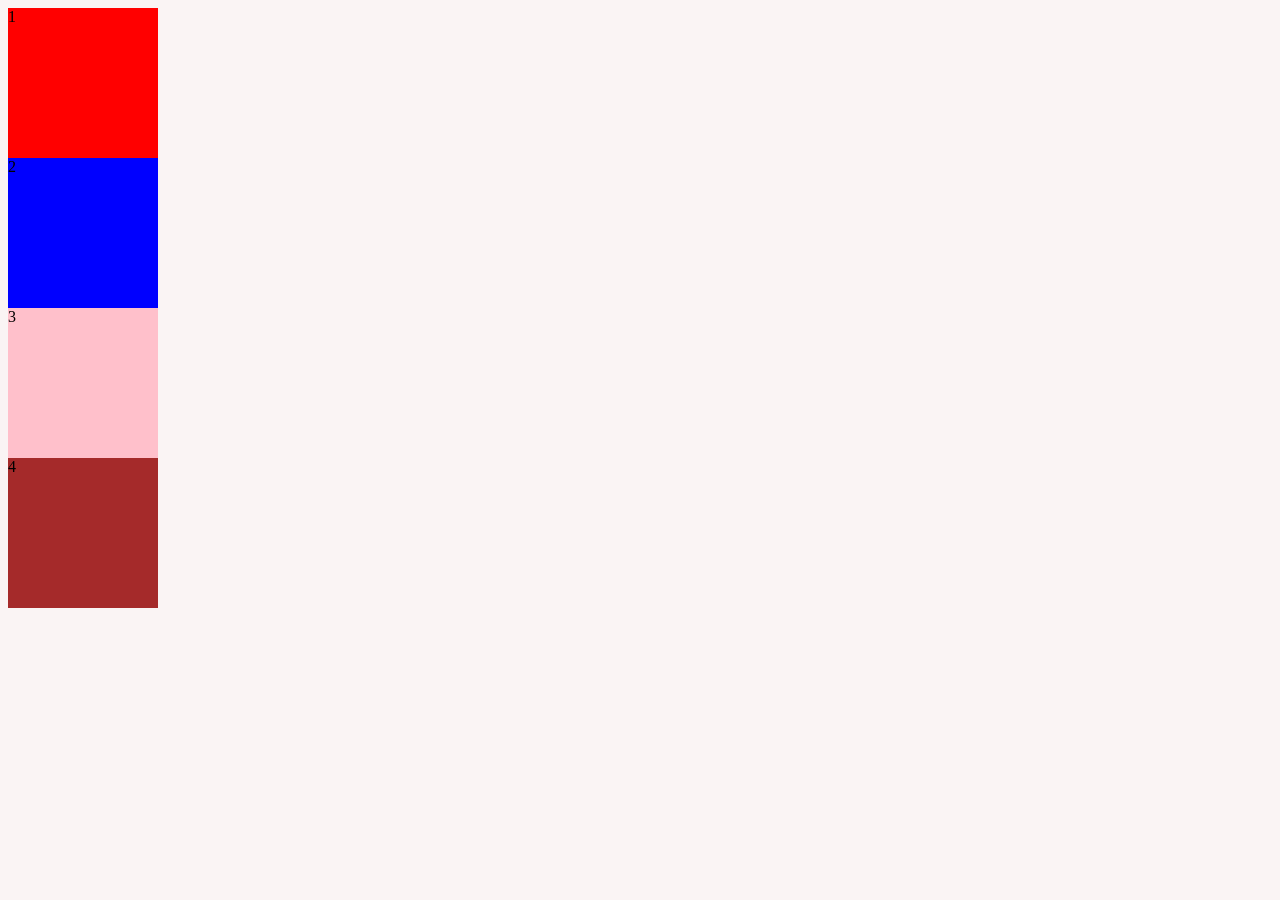
<file: paginas/flex.html>
<!DOCTYPE html>
<html lang="en">
<link rel="stylesheet" href="../css/style.css">

<head>
  <meta charset="UTF-8">
  <meta name="viewport" content="width=device-width, initial-scale=1.0">
  <title>Document</title>
</head>

<body>
  <div class="contenedor">
    <div class="elemento" id="uno">1</div>
    <div class="elemento" id="dos">2</div>
    <div class="elemento" id="tres">3</div>
    <div class="elemento" id="cuatro">4</div>
  </div>
</body>

</html>
</file>
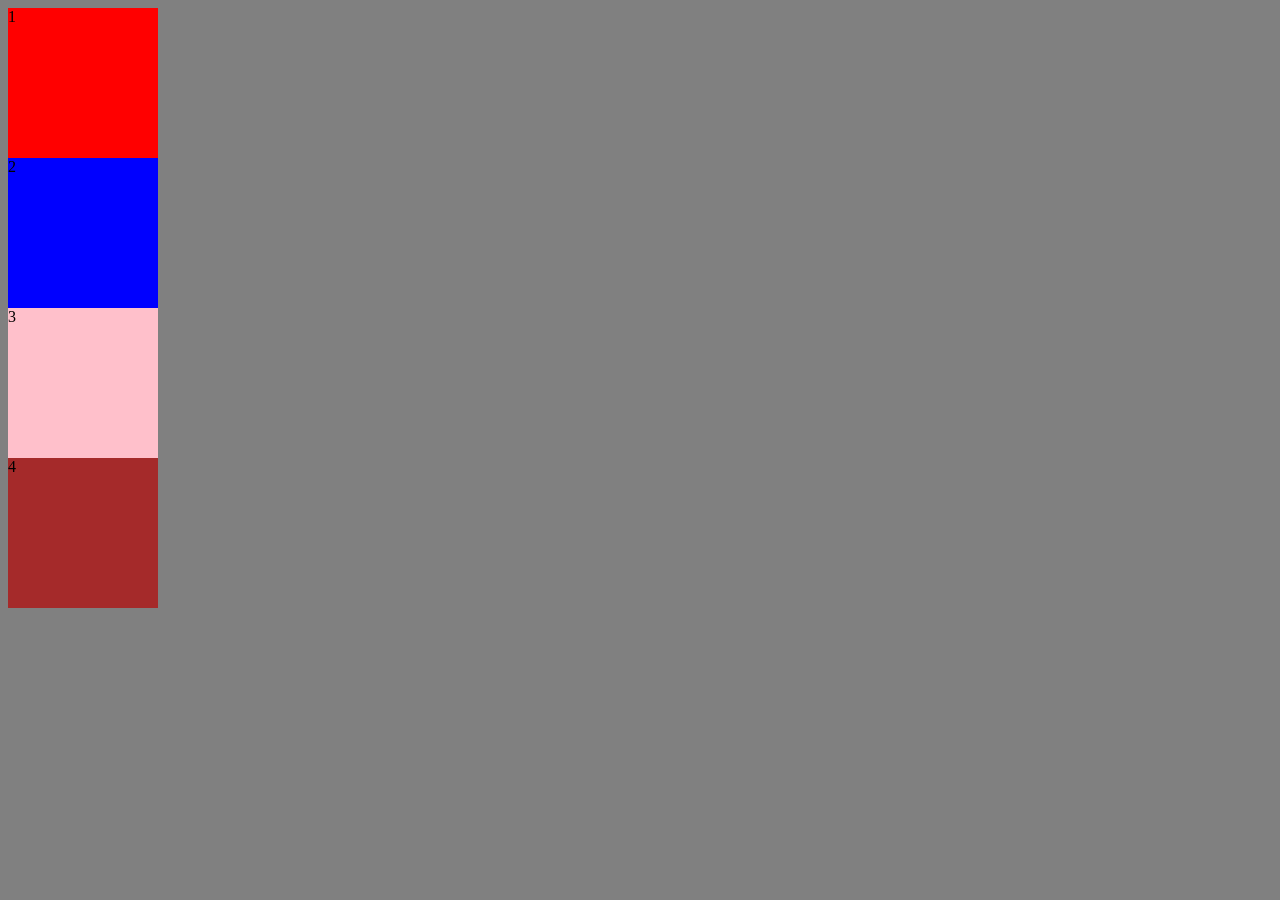
<file: NH Terapeuta Estetica/paginas/flex.html>
<!DOCTYPE html>
<html lang="en">
<link rel="stylesheet" href="../css/style.css">

<head>
  <meta charset="UTF-8">
  <meta name="viewport" content="width=device-width, initial-scale=1.0">
  <title>Document</title>
</head>

<body>
  <div class="contenedor">
    <div class="elemento" id="uno">1</div>
    <div class="elemento" id="dos">2</div>
    <div class="elemento" id="tres">3</div>
    <div class="elemento" id="cuatro">4</div>
  </div>
</body>

</html>
</file>
<file: css/style.css>
body {
    background-color: rgb(250, 244, 244);
  }

  h3 {
    color: white;
    background-color: orange;
  }

  #titulo2 {
    color: black;
  }

  H2 {
    color: lawngreen;
  }

  .clases-1 {
    color: rgb(7, 7, 7);
  }

  .img-logo {
    width: 200px;
  }

  .header-nav {
    display: flex;
    justify-content: space-between;
    align-items: center;
    background: linear-gradient(90deg, rgba(171, 217, 87, 1) 0%, rgba(109, 189, 53, 1) 16%, rgba(104, 253, 45, 1) 100%);
    width: 100%;
  }

  h1 {
    text-align: center;
  }

  .menu-nav {
    display: inline-block;
  }

  .menu-nav li {
    display: inline-block;
  }

  .menu-nav li a {
    display: flex;
    color: black;
    margin: 5px;
  }

  /*.header-nav a:hover {
    color: black;
  }*/

  .primer-recuadro {
    margin: 15px;
    padding: 15px;
    border: 1px solid white;
  }

  .segundo-recuadro {
    margin: 15px;
    padding: 15px;
    border: double 5px orange;
  }

  .tercer-recuadro {
    margin: 15px;
    padding: 15px;
    border: dotted greenyellow;
  }

  .elemento {
    width: 150px;
    height: 150px;
  }

  #uno {
    background-color: red;
    order: -1;
  }

  #dos {
    background-color: blue;
  }

  #tres {
    background-color: pink;
    order: -2;
  }

  #cuatro {
    background-color: brown;
  }

  /*
  .contenedor {
    display: flex;
    justify-content: space-evenly;
    flex-direction: row;
    align-items: center;
    height: 100vh;
  }

  .contenedor {
    display: flex;
    justify-content: space;
  }
*/

  .info-columnas {
    display: flex;
    flex-direction: column;
    width: 200px;
    height: auto;
    border: 5px double rgb(233, 129, 129);
    padding: 10px;
    box-shadow: 14px 10px 14px 1px rgba(0, 0, 0, 0.62);
  }

  .info-columnas img {
    width: 100%;

  }

  .contenedor-noticias {
    display: flex;
    flex-wrap: wrap;
    gap: 20px;
    justify-content: space-evenly;
    padding: 20px;
  }

  .footer {
    padding: 50px;
    text-align: center;
    background: linear-gradient(90deg, rgba(180, 58, 115, 1) 0%, rgba(253, 29, 29, 1) 42%, rgba(252, 176, 69, 1) 61%);
    margin-top: 30px;
  }

  .menu-nav li a:hover {
    color: white;
  }
</file>
<file: NH Terapeuta Estetica/css/style.css>
body {
    background-color: gray;
  }

  h3 {
    color: white;
    background-color: orange;
  }

  #titulo2 {
    color: black;
  }

  H2 {
    color: lawngreen;
  }

  .clases-1 {
    color: yellow;
  }

  .img-logo {
    width: 200px;
  }

  .header-nav {
    display: flex;
    justify-content: space-between;
    align-items: center;
    background-color: greenyellow;
    width: 100%;
  }

  h1 {
    text-align: center;
  }

  .menu-nav {
    display: inline-block;
  }

  .menu-nav li {
    display: inline-block;
  }

  .menu-nav li a {
    display: flex;
    color: black;
    margin: 5px;
  }

  .header-nav a:hover {
    color: white;
  }

  .primer-recuadro {
    margin: 15px;
    padding: 15px;
    border: 1px solid white;
  }

  .segundo-recuadro {
    margin: 15px;
    padding: 15px;
    border: double 5px orange;
  }

  .tercer-recuadro {
    margin: 15px;
    padding: 15px;
    border: dotted greenyellow;
  }

  .elemento {
    width: 150px;
    height: 150px;
  }

  #uno {
    background-color: red;
    order: -1;
  }

  #dos {
    background-color: blue;
  }

  #tres {
    background-color: pink;
    order: -2;
  }

  #cuatro {
    background-color: brown;
  }

  /*
  .contenedor {
    display: flex;
    justify-content: space-evenly;
    flex-direction: row;
    align-items: center;
    height: 100vh;
  }

  .contenedor {
    display: flex;
    justify-content: space;
  }
*/

  .info-columnas {
    display: flex;
    flex-direction: column;
    width: 200px;
    height: auto;
    border: 5px double rgb(233, 129, 129);
    padding: 10px;
  }

  .info-columnas img {
    width: 100%;

  }

  .contenedor-noticias {
    display: flex;
    flex-wrap: wrap;
    gap: 20px;
    justify-content: space-evenly;
    padding: 20px;
  }
</file>
